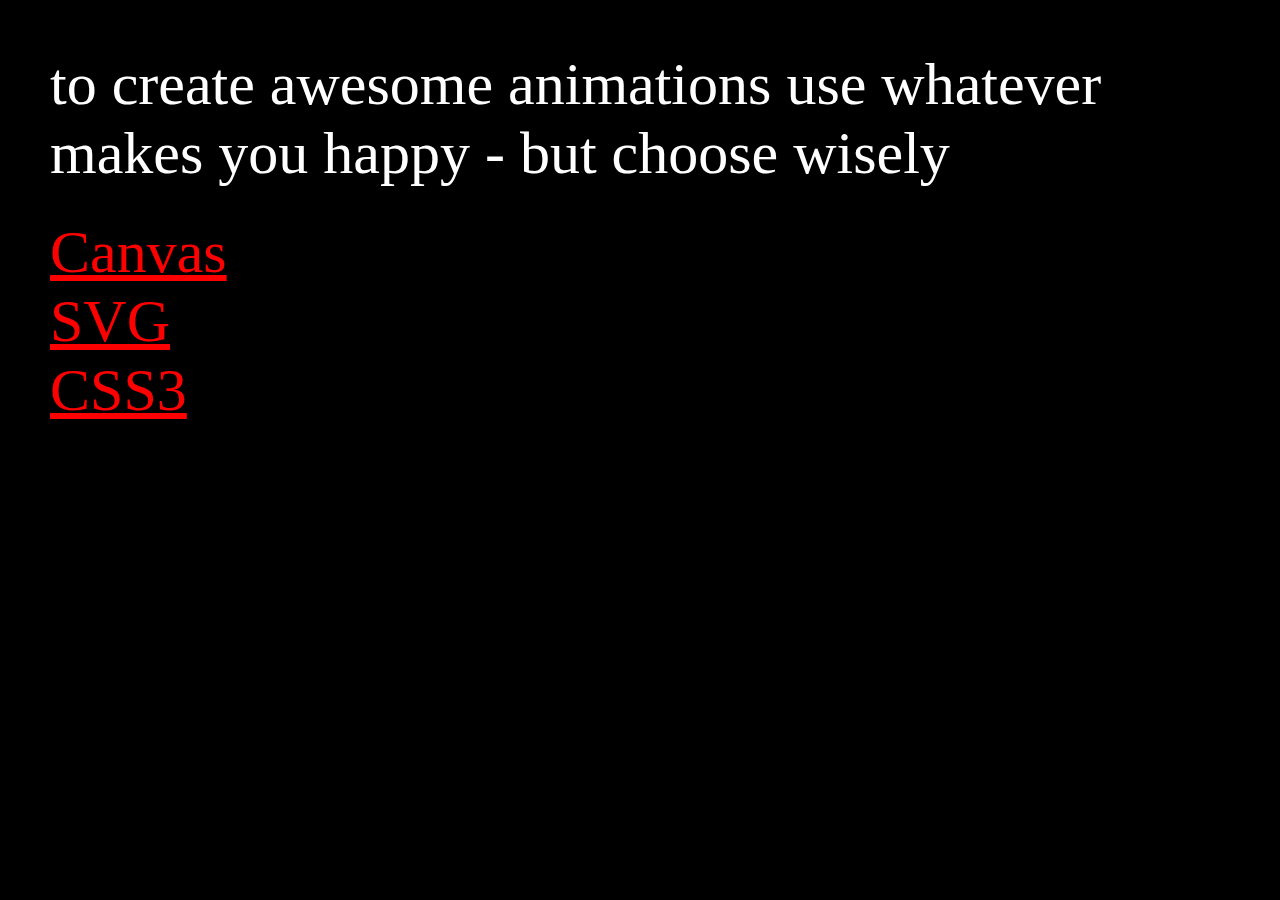
<file: canvas-vs-svg-vs-matrix3d/index.html>
<!DOCTYPE html>
<html>
<head>
<title>Canvas vs. SVG vs. CSS3</title>

<meta http-equiv="Content-Script-Type" content="text/javascript" />
<meta http-equiv="Content-Style-Type" content="text/css" />
<meta http-equiv="Content-Type" content="text/html; charset=utf-8" />

<meta name="viewport" content="user-scalable=no, width=768, initial-scale=1.0, maximum-scale=1.0" />
<meta name="apple-mobile-web-app-capable" content="yes" />
<meta name="apple-mobile-web-app-status-bar-style" content="black" />

<link rel="stylesheet" type="text/css" href="stylesheets/reset.css" />
<link rel="stylesheet" type="text/css" href="stylesheets/application.css" />

<link rel="shortcut icon" type="image/png" href="favicon.png" />
</head>
<body>
  <section id="content">
    <h1>to create awesome animations use whatever makes you happy - but choose wisely</h1>
    <ul>
      <li><a href="canvas.html">Canvas</a></li>
      <li><a href="svg.html">SVG</a></li>
      <li><a href="matrix3d.html">CSS3</a></li>
    </ul>
  </section>
</body>
</html>
</file>
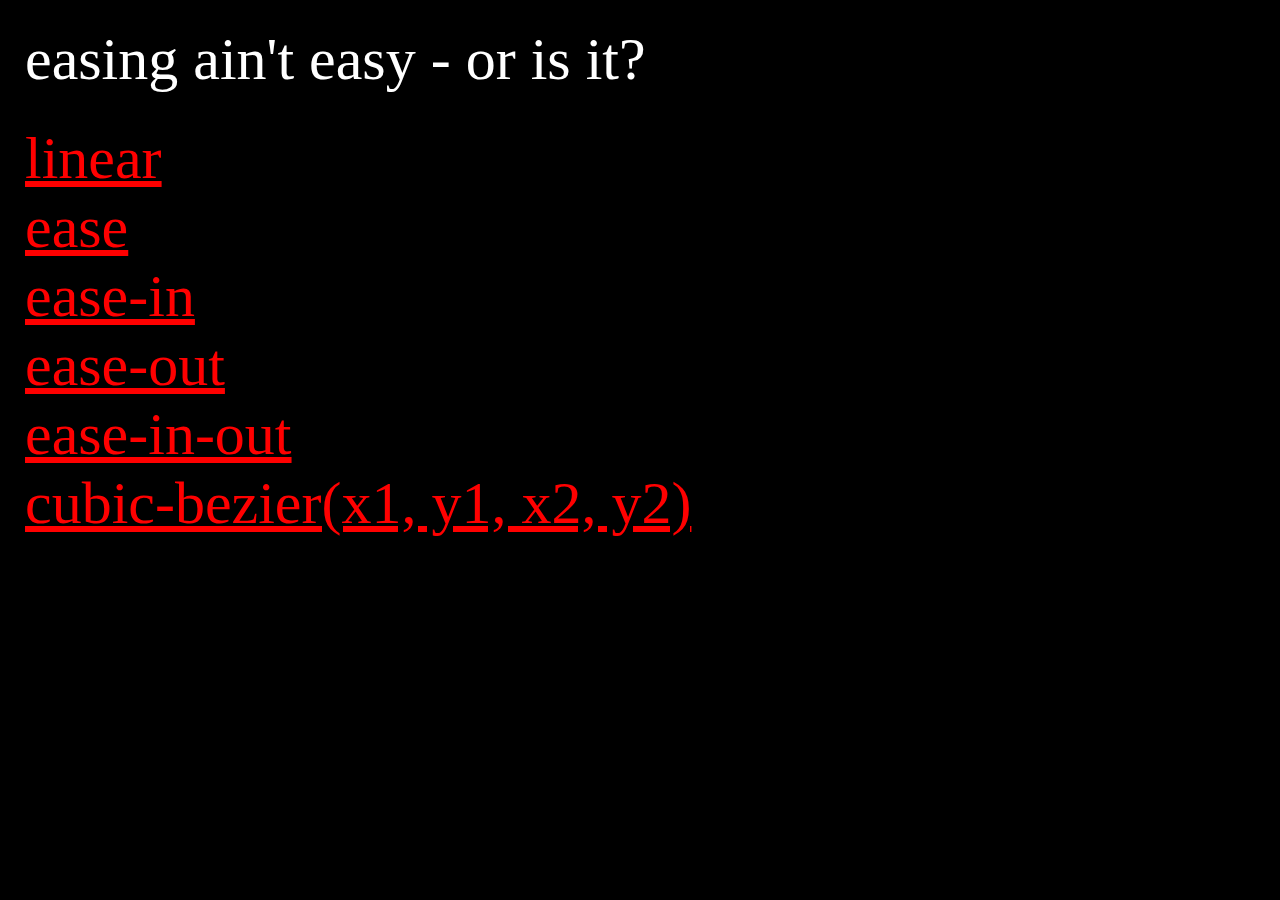
<file: css-transitions/index.html>
<!DOCTYPE html>
<html>
<head>
<title>Canvas vs. SVG vs. CSS3</title>

<meta http-equiv="Content-Script-Type" content="text/javascript" />
<meta http-equiv="Content-Style-Type" content="text/css" />
<meta http-equiv="Content-Type" content="text/html; charset=utf-8" />

<meta name="viewport" content="user-scalable=no, width=768, initial-scale=1.0, maximum-scale=1.0" />
<meta name="apple-mobile-web-app-capable" content="yes" />
<meta name="apple-mobile-web-app-status-bar-style" content="black" />

<link rel="stylesheet" type="text/css" href="stylesheets/reset.css" />
<link rel="stylesheet" type="text/css" href="stylesheets/application.css" />
<script type="text/javascript" src="javascripts/sizzle.js"></script>
<script type="text/javascript" src="javascripts/juni.js"></script>
<script type="text/javascript" src="javascripts/application.js"></script>
<link rel="shortcut icon" type="image/png" href="favicon.png" />
<style>
code {
  position: absolute;
  display: none;
  bottom: 25px;
  left: 25px;
  font-size: 25px;
}

a {
  display: block;
  -webkit-transition: -webkit-transform 1.5s ease 0s;
  -webkit-transform: translate3d(0,0,0);
}

a:hover {
  -webkit-transform: translate3d(350px,0,0) scale3d(1.5,1.5,1.5);
}

li:hover code {
  display: block;
}

a.ease          { -webkit-transition: -webkit-transform 1s ease 0s; }
a.linear        { -webkit-transition: -webkit-transform 1s linear 0s; }
a.ease-in       { -webkit-transition: -webkit-transform 1s ease-in 0s; }
a.ease-out      { -webkit-transition: -webkit-transform 1s ease-out 0s; }
a.ease-in-out   { -webkit-transition: -webkit-transform 1s ease-in-out 0s; }
a.cubic-bezier  { -webkit-transition: -webkit-transform 1s cubic-bezier(0.25,0.5,0.8,0.2) 0s; }

</style>
</head>
<body>
  <section id="content">
    <h1>easing ain't easy - or is it?</h1>
    <ul>
      <li>
        <a class="linear" href="#">linear</a>
        <code>
          -webkit-transition: -webkit-transform 1s ease 0s;
        </code>
      </li>
      <li>
        <a class="ease" href="#">ease</a>
        <code>
          -webkit-transition: -webkit-transform 1s linear 0s;
        </code>
      </li>
      <li>
        <a class="ease-in" href="#">ease-in</a>
        <code>
          -webkit-transition: -webkit-transform 1s ease-in 0s;
        </code>
      </li>
      <li>
        <a class="ease-out" href="#">ease-out</a>
        <code>
          -webkit-transition: -webkit-transform 1s ease-out 0s;
        </code>      
      </li>
      <li>
        <a class="ease-in-out" href="#">ease-in-out</a>
        <code>
          -webkit-transition: -webkit-transform 1s ease-in-out 0s;
        </code>      
      </li>
      <li>
        <a class="cubic-bezier" href="#">cubic-bezier(x1, y1, x2, y2)</a>
        <code>
          -webkit-transition: -webkit-transform 1s cubic-bezier(0.25,0.5,0.8,0.2) 0s;
        </code>      
      </li>
    </ul>
    
  </section>
</body>
</html>
</file>
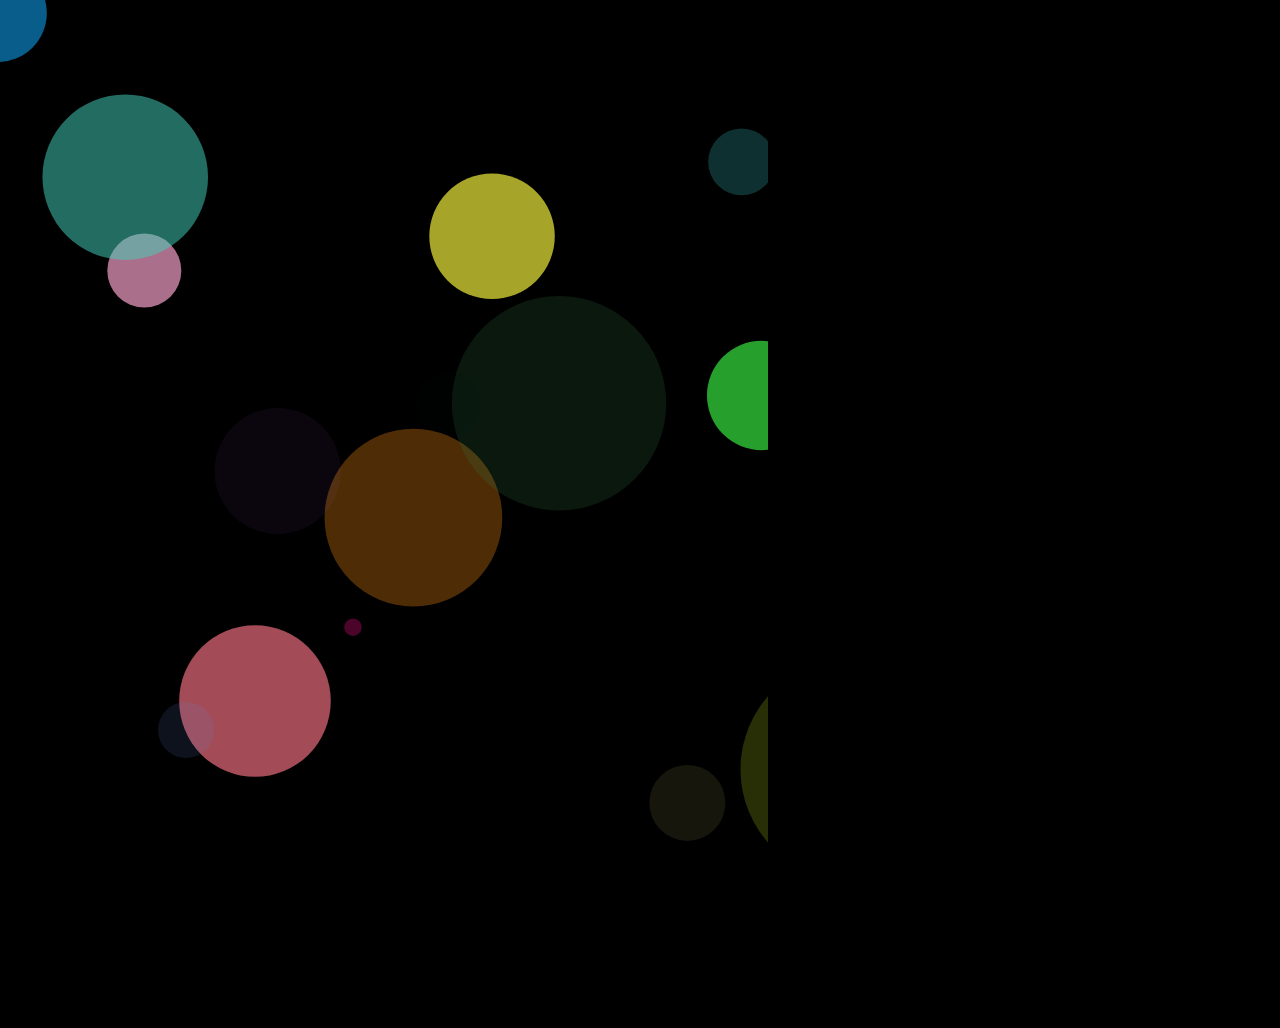
<file: canvas-vs-svg-vs-matrix3d/canvas.html>
<!DOCTYPE html>
<html>
<head>
<title>Animations with Canvas</title>

<meta http-equiv="Content-Script-Type" content="text/javascript" />
<meta http-equiv="Content-Style-Type" content="text/css" />
<meta http-equiv="Content-Type" content="text/html; charset=utf-8" />

<meta name="viewport" content="user-scalable=no, width=768, initial-scale=1.0, maximum-scale=1.0" />
<meta name="apple-mobile-web-app-capable" content="yes" />
<meta name="apple-mobile-web-app-status-bar-style" content="black" />

<link rel="stylesheet" type="text/css" href="stylesheets/reset.css" />
<link rel="stylesheet" type="text/css" href="stylesheets/application.css" />
<script type="text/javascript" src="javascripts/sizzle.js"></script>
<script type="text/javascript" src="javascripts/canvas.js"></script>

<link rel="shortcut icon" type="image/png" href="favicon.png" />
</head>
<body>
  <canvas id="canvas" width="768" height="1024">
  </canvas>
</body>
</html>
</file>
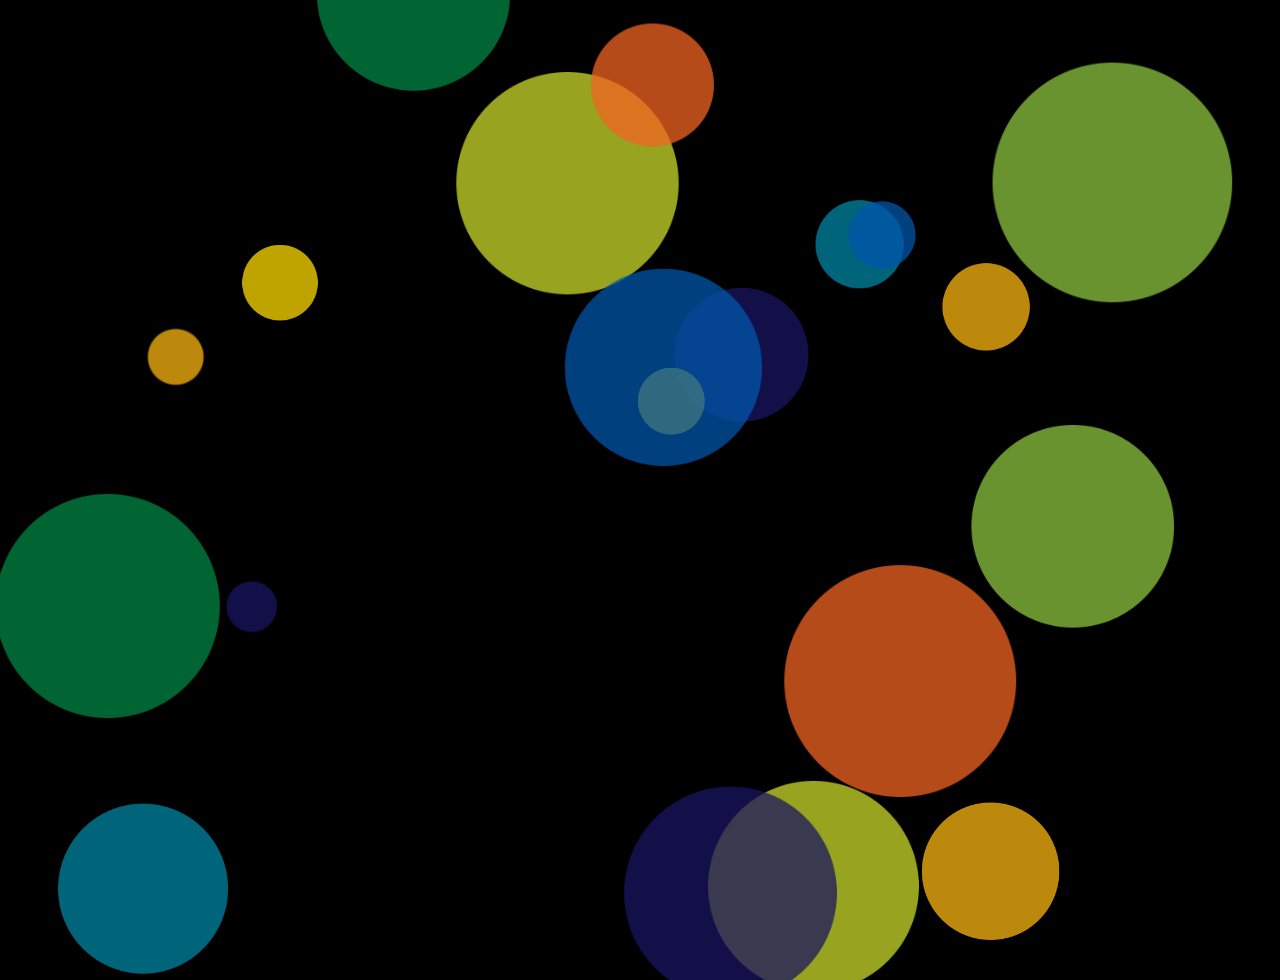
<file: canvas-vs-svg-vs-matrix3d/matrix3d.html>
<!DOCTYPE html>
<html>
<head>
<title>Animations via CSS Matrix3d</title>

<meta http-equiv="Content-Script-Type" content="text/javascript" />
<meta http-equiv="Content-Style-Type" content="text/css" />
<meta http-equiv="Content-Type" content="text/html; charset=utf-8" />

<meta name="viewport" content="user-scalable=no, width=768, initial-scale=1.0, maximum-scale=1.0" />
<meta name="apple-mobile-web-app-capable" content="yes" />
<meta name="apple-mobile-web-app-status-bar-style" content="black" />

<link rel="stylesheet" type="text/css" href="stylesheets/reset.css" />
<link rel="stylesheet" type="text/css" href="stylesheets/application.css" />
<script type="text/javascript" src="javascripts/sizzle.js"></script>
<script type="text/javascript" src="javascripts/juni.js"></script>
<script type="text/javascript" src="javascripts/matrix3d.js"></script>

<link rel="shortcut icon" type="image/png" href="favicon.png" />
</head>
<body>
  <div id="particles">
  </div>
</body>
</html>
</file>
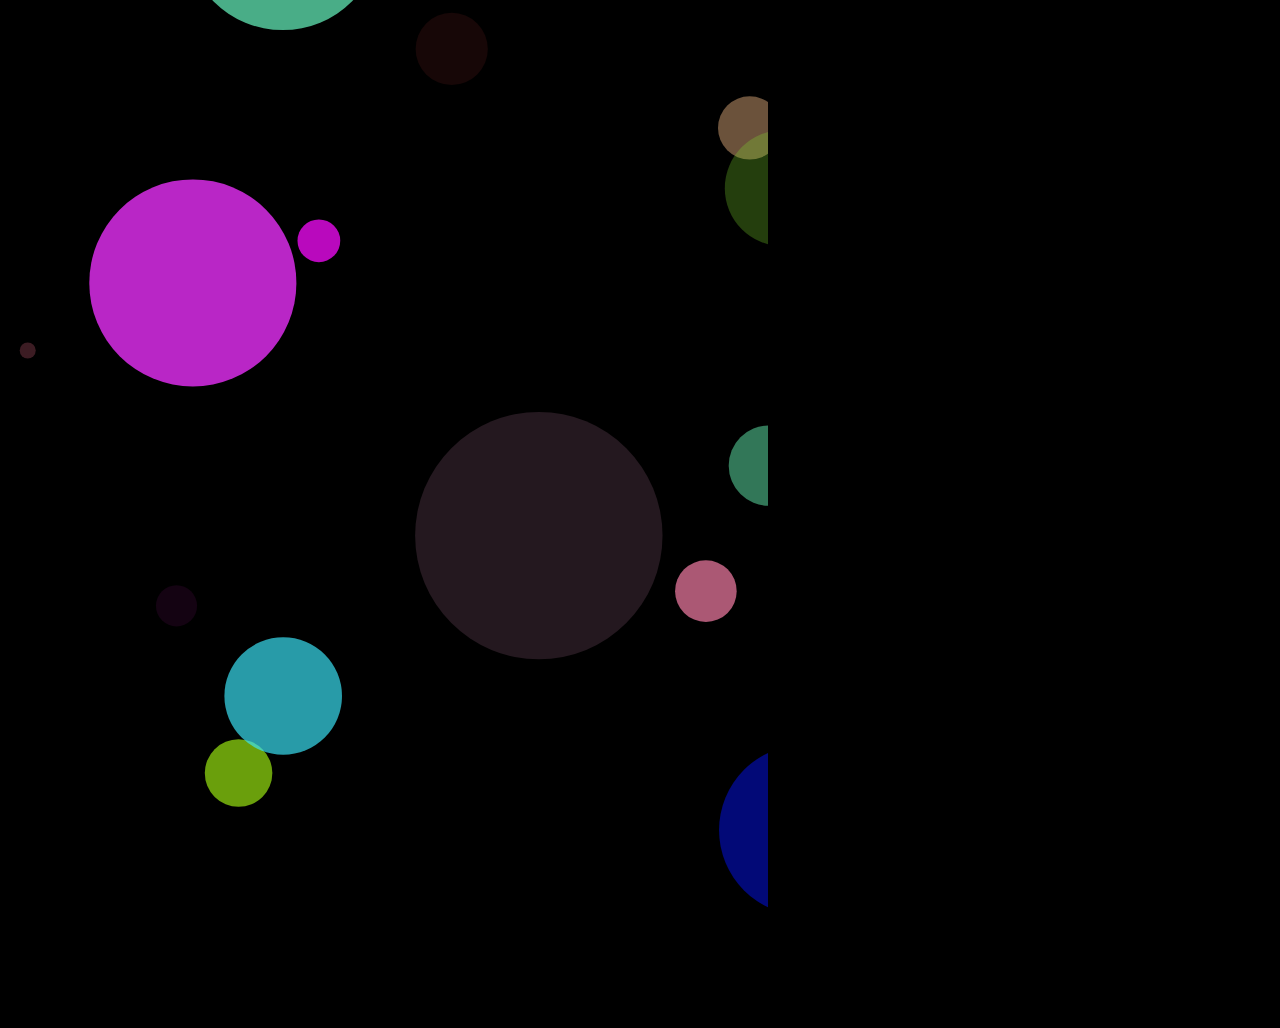
<file: canvas-vs-svg-vs-matrix3d/svg.html>
<!DOCTYPE html>
<html>
<head>
<title>Animations with SVG</title>

<meta http-equiv="Content-Script-Type" content="text/javascript" />
<meta http-equiv="Content-Style-Type" content="text/css" />
<meta http-equiv="Content-Type" content="text/html; charset=utf-8" />

<meta name="viewport" content="user-scalable=no, width=768, initial-scale=1.0, maximum-scale=1.0" />
<meta name="apple-mobile-web-app-capable" content="yes" />
<meta name="apple-mobile-web-app-status-bar-style" content="black" />

<link rel="stylesheet" type="text/css" href="stylesheets/reset.css" />
<link rel="stylesheet" type="text/css" href="stylesheets/application.css" />
<script type="text/javascript" src="javascripts/sizzle.js"></script>
<script type="text/javascript" src="javascripts/raphael.min.js"></script>
<script type="text/javascript" src="javascripts/svg.js"></script>

<link rel="shortcut icon" type="image/png" href="favicon.png" />
</head>
<body>
  <div id="paper">
  </div>
</body>
</html>
</file>
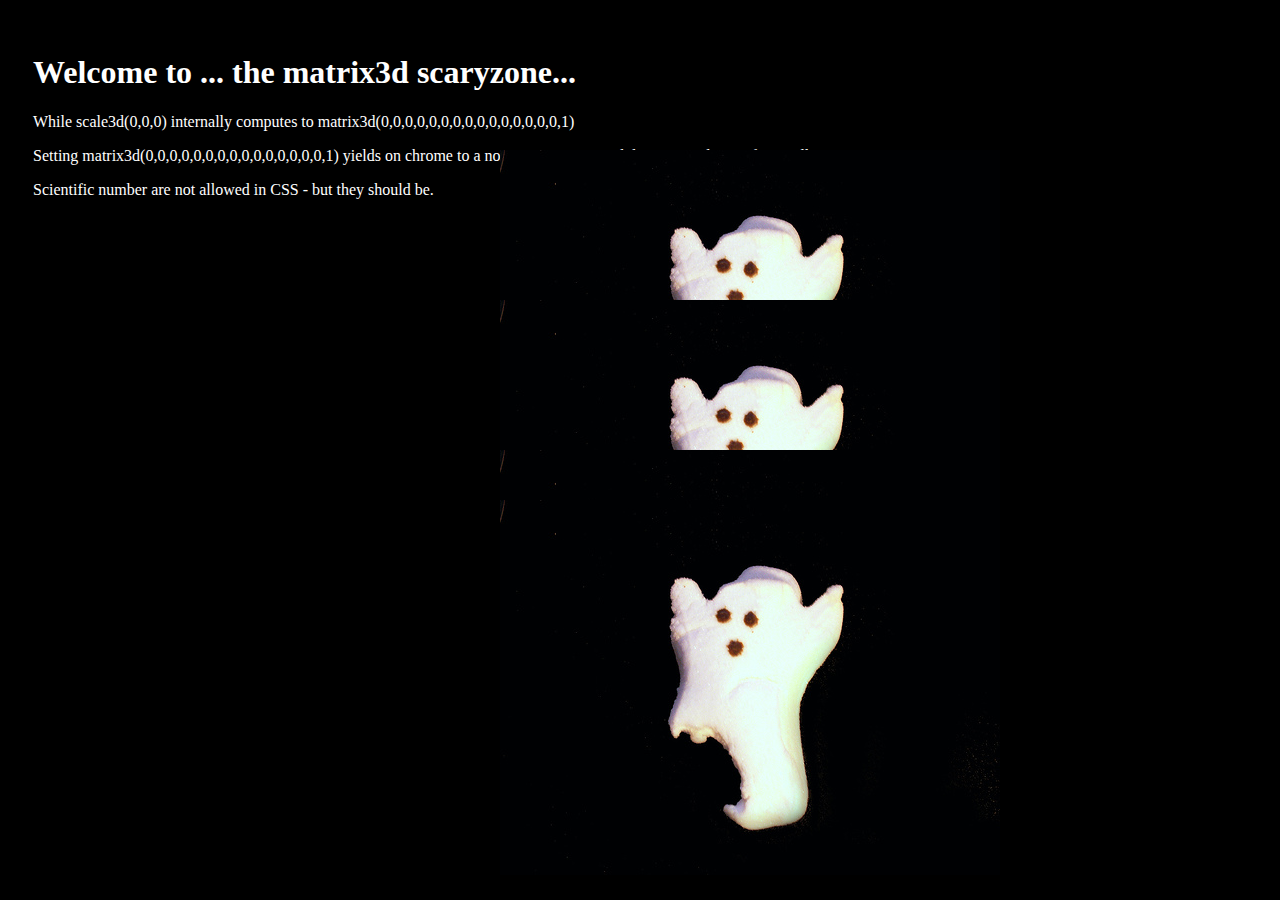
<file: canvas-vs-svg-vs-matrix3d/quirks/scale-vs-matrix.html>
<!DOCTYPE html>
<html>
<head>
<title>Juni</title>

<meta http-equiv="Content-Script-Type" content="text/javascript" />
<meta http-equiv="Content-Style-Type" content="text/css" />
<meta http-equiv="Content-Type" content="text/html; charset=utf-8" />

<meta name="viewport" content="user-scalable=no, width=768, initial-scale=1.0, maximum-scale=1.0" />
<meta name="apple-mobile-web-app-capable" content="yes" />
<meta name="apple-mobile-web-app-status-bar-style" content="black" />

<style>
html {
  background: black;
}

body {
  color: white;
  padding: 25px;
}

img {
  position: absolute;
  -webkit-transition: all 1s ease-out 0s;
}

img#test-1 {
  top: 150px;
  left: 500px;
}

img#test-2 {
  top: 300px;
  left: 500px;
}

img#test-3 {
  top: 450px;
  left: 500px;
}

img#test-4 {
  top: 500px;
  left: 500px;
}
</style>

<script>
  function initialize() {
    var e1 = document.getElementById("test-1");
    var e2 = document.getElementById("test-2");
    var e3 = document.getElementById("test-3");
    var e4 = document.getElementById("test-3");
    
    window.setTimeout(function() {
      e1.style.webkitTransform       = "scale3d(0,0,0)";
      e2.style.webkitTransform       = "matrix3d(0,0,0,0, 0,0,0,0, 0,0,0,0, 0,0,0,1)";
      e3.style.webkitTransform       = "matrix3d(0.00001,0,0,0, 0,0.00001,0,0, 0,0,0.00001,0, 0,0,0,1)";
      e4.style.webkitTransform       = "matrix3d(1e-5,0,0,0, 0,1e-5,0,0, 0,0,1e-5,0, 0,0,0,1)";
    }, 1000);
    
    window.setTimeout(function() {
      var output = document.getElementById("computed-style");
      output.innerHTML = "Computed style of ghost #1: " + window.getComputedStyle(e1).webkitTransform;
    }, 5000);
  }
  
  window.addEventListener('DOMContentLoaded', initialize, false)
</script>
</head>
<body>
  <h1>Welcome to ... the matrix3d scaryzone...</h1>
  <p>
    While scale3d(0,0,0) internally computes to matrix3d(0,0,0,0,0,0,0,0,0,0,0,0,0,0,0,1)
  </p>
  <p>
    Setting matrix3d(0,0,0,0,0,0,0,0,0,0,0,0,0,0,0,1) yields on chrome to a non-centric zoom and does not scale in safari at all.
  </p>
  <p>
    Scientific number are not allowed in CSS - but they should be.
  </p>
  <p id="computed-style">
  </p>
  <img id="test-1" src="../images/ghost.jpg" />
  <img id="test-2" src="../images/ghost.jpg" />
  <img id="test-3" src="../images/ghost.jpg" />
  <img id="test-4" src="../images/ghost.jpg" />
</body>
</html>
</file>
<file: canvas-vs-svg-vs-matrix3d/stylesheets/application.css>
html {
  background: black; }

* {
  -webkit-user-select: none; }

body {
  color: white; }
  body section#content {
    color: white;
    font-family: Georgia, Times, serif;
    padding: 50px;
    font-size: 60px; }
    body section#content h1 {
      margin-bottom: 30px; }
    body section#content a {
      color: red; }
      body section#content a:hover {
        background: red;
        color: white; }

img {
  position: absolute; }

img#test-1 {
  top: 150px;
  left: 500px; }

img#test-2 {
  top: 300px;
  left: 500px; }

img#test-3 {
  top: 450px;
  left: 500px; }

canvas {
  margin: 0;
  padding: 0; }
</file>
<file: css-transitions/stylesheets/application.css>
html {
  background: black; }

* {
  -webkit-user-select: none; }

body {
  color: white; }
  body section#content {
    color: white;
    font-family: Georgia, Times, serif;
    padding: 25px;
    font-size: 60px; }
    body section#content h1 {
      margin-bottom: 30px; }
    body section#content a {
      color: red; }
      body section#content a:hover {
        background: red;
        color: white; }

img {
  position: absolute; }

img#test-1 {
  top: 150px;
  left: 500px; }

img#test-2 {
  top: 300px;
  left: 500px; }

img#test-3 {
  top: 450px;
  left: 500px; }

canvas {
  margin: 0;
  padding: 0; }
</file>
